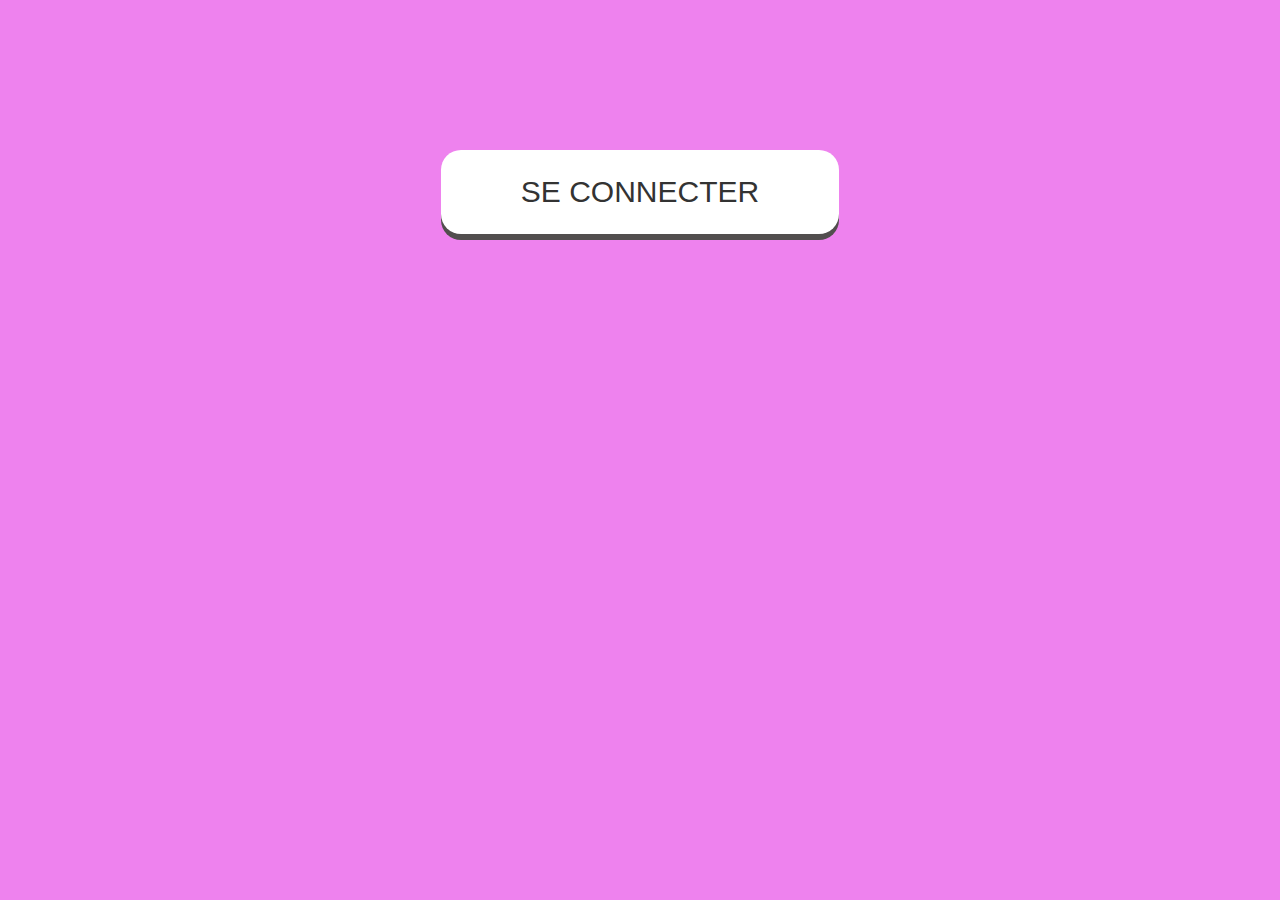
<file: index.html>
<!DOCTYPE html>
<html lang="en">
<head>
    <meta charset="UTF-8">
    <meta http-equiv="X-UA-Compatible" content="IE=edge">
    <meta name="viewport" content="width=device-width, initial-scale=1.0">
    <title>Button</title>
    <link rel="stylesheet" href="style.css">
</head>
<body>
    <button class="btn" type="button">SE CONNECTER</button>
</body>
</html>
</file>
<file: style.css>
*, ::before, ::after {
    box-sizing: border-box;
    margin: 0;
    padding: 0;
}

body {
    background: violet;
    font-family: Arial, Helvetica, sans-serif;
}

.btn {
    display: block;
    margin: 150px auto 0;
    font-size: 30px;
    font-weight: lighter;
    color: #333;
    padding: 25px 80px;
    background: white;
    outline: none;
    border: none;
    cursor: pointer;
    border-radius: 20px;
    position: relative;
    box-shadow: 0 6px rgb(82, 78, 78);
}
/* .btn:hover {
    box-shadow: 0 4px #efa424;
    top: 2px;
} */
.btn:active {
    box-shadow: 0 0 rgb(82, 78, 78);
    top: 6px;
}
</file>
